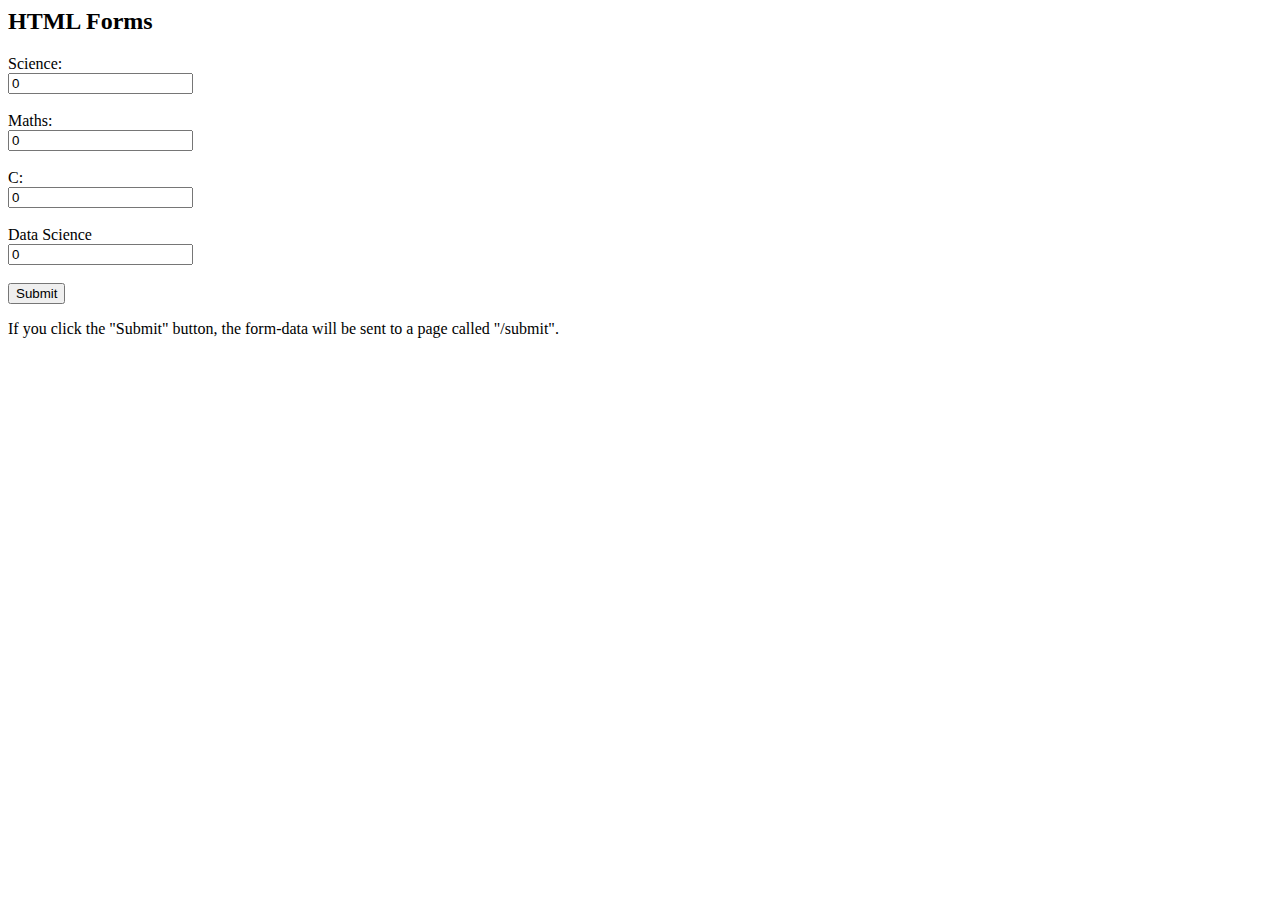
<file: Tutorials_KN/3_Integrate_HTML_with_Flask_Web_Framework/templates/forms.html>
<html>
    <body>
        
        <h2>HTML Forms</h2>
		<form action="/submit" method="post">
			<label for="Science">Science:</label><br>
			<input type="text" id="science" name="science" value="0"><br><br>
			
			<label for="Maths">Maths:</label><br>
			<input type="text" id="maths" name="maths" value="0"><br><br>
			
			<label for="C ">C:</label><br>
			<input type="text" id="c" name="c" value="0"><br><br>
			
			<label for="datascience">Data Science</label><br>
			<input type="text" id="datascience" name="datascience" value="0"><br><br>
			
			<input type="submit" value="Submit">	
			
		</form>
		<p>If you click the "Submit" button, the form-data will be sent to a page called "/submit".</p>
	</body>
</html>
</file>
